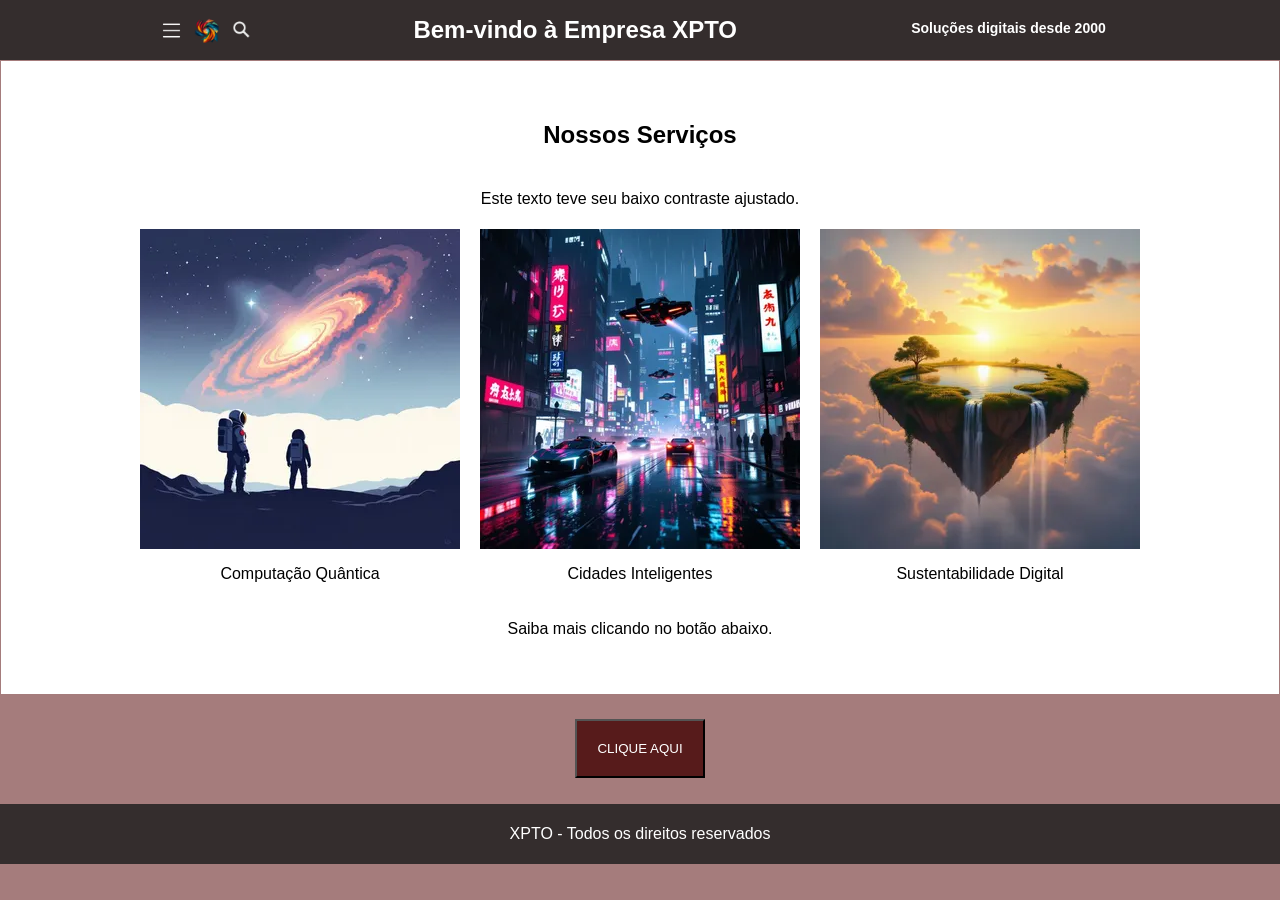
<file: desafio-manutencao-sergiosadymonteiroferreira/index.html>
<!DOCTYPE html>
<html lang="pt-br">
  <head>
    <meta charset="UTF-8" />
    <meta name="viewport" content="width=device-width, initial-scale=1.0" />
    <link rel="shortcut icon" href="./assets/img/logoTransparente.png" />
    <link rel="stylesheet" href="./assets/css/styles.css" />
    <script src="./assets/js/index.js" defer></script>
    <title>XPTO</title>
    <meta
      name="description"
      content="A empresa XPTO tem a melhor solução para o seu negócio. Conta com o time mais eficiente do mercado, tecnologia de ponta e preços acessíveis."
    />
    <meta
      name="keywords"
      content="tecnologia, soluções, inteligência artificial, computação quântica, sustentabilidade, digital"
    />
  </head>
  <body class="corpo">
    <header class="cabecalho">
      <nav class="painel">
        <button class="painel__menu">
          <img
            src="./assets/img/botaomenuburguerbranco-removebg-preview.png"
            alt="botão de menu"
            title="menu"
          />
        </button>
        <a href="index.html" class="painel__logo">
          <img
            src="./assets/img/logoTransparente.png"
            alt="logo da XPTO em mosaico com forma de redemoinho colorido"
            title="logo da XPTO"
          />
        </a>
        <button class="painel__busca">
          <img
            src="./assets/img/ChatGPT Image Dec 10, 2025, 04_25_21 PM.png"
            alt="botão de busca"
            title="busca"
          />
        </button>
      </nav>

      <h1>Bem-vindo à Empresa XPTO</h1>
      <h2>Soluções digitais desde 2000</h2>
    </header>
    <main class="principal">
      <section class="principal__conteudo">
        <h2>Nossos Serviços</h2>
        <p>Este texto teve seu baixo contraste ajustado.</p>

        <div class="principal__bloco">
          <div>
            <img
              src="./assets/img/astronautasuniverso300x300.webp"
              alt="Atronautas admirando o universo"
              title="Atronautas admirando o universo"
            />
            <p>Computação Quântica</p>
          </div>
          <div>
            <img
              src="./assets/img/cidadeinteligente300x300.webp"
              alt="Carros voando, prédios com placas em neon"
              title="Carros voando, prédios com placas em neon"
            />
            <p>Cidades Inteligentes</p>
          </div>
          <div>
            <img
              src="./assets/img/sustentabilidadedigital300x300.webp"
              alt="Ilha flutuando sobre nuvens ao por do sol"
              title="Ilha flutuando sobre nuvens ao por do sol"
            />
            <p>Sustentabilidade Digital</p>
          </div>
        </div>

        <p>Saiba mais clicando no botão abaixo.</p>
      </section>
      <section class="principal__botoes">
        <button class="principal__botao">CLIQUE AQUI</button>
      </section>
    </main>
    <footer class="rodape">
      <p>XPTO - Todos os direitos reservados</p>
    </footer>
  </body>
</html>
</file>
<file: desafio-manutencao-sergiosadymonteiroferreira/assets/css/styles.css>
.corpo {
  display: flex;
  flex-direction: column;
  background-color: rgb(165, 124, 124);
  font-family: sans-serif;
  margin: 0;
  padding: 0;
}

.cabecalho {
  display: flex;
  background-color: rgb(52, 45, 45);
  color: white;
  font-size: 12px;
  justify-content: space-evenly;
  flex-direction: row;
}

.cabecalho h2 {
  font-size: 14px;
  margin: 0px;
  padding: 20px;
}

@media (max-width: 768px) {
  .cabecalho {
    display: flex;
    background-color: rgb(52, 45, 45);
    color: white;
    font-size: 10px;
    text-align: center;
    flex-direction: column;
  }

  .cabecalho h2 {
    padding: 5px;
  }
}

@media (orientation: landscape) {
  .cabecalho {
    display: flex;
    background-color: rgb(52, 45, 45);
    color: white;
    font-size: 12px;
    justify-content: space-evenly;
    flex-direction: row;
  }

  .cabecalho h2 {
    margin: 0px;
    padding: 20px;
  }
}

.painel {
  display: flex;
  justify-content: space-between;
}

.painel img {
  width: 25px;
  height: 25px;
  padding: 5px;
}

.painel button,
a {
  background: transparent;
  border: none;
  padding: 0;
  margin: 0;
  display: flex;
  align-items: center;
  cursor: pointer;
}

.principal {
  background-color: white;
  margin: 1px;
}

.principal__conteudo {
  display: flex;
  padding: 40px;
  align-items: center;
  flex-direction: column;
  gap: 5px;
}

.principal__bloco {
  display: flex;
  flex-wrap: wrap;
  justify-content: center;
  gap: 20px;
  text-align: center;
}

.principal__bloco img {
  max-width: 100%;
  width: 100%;
  height: auto;
  display: block;
}

.principal__botoes {
  display: flex;
  background-color: rgb(165, 124, 124);
  padding: 25px;
  justify-content: center;
}

.principal__botao {
  padding: 20px;
  background-color: rgb(87, 27, 27);
  color: white;
  cursor: pointer;
}

.rodape {
  display: flex;
  background-color: rgb(52, 45, 45);
  color: white;
  padding: 5px;
  justify-content: center;
}
</file>
